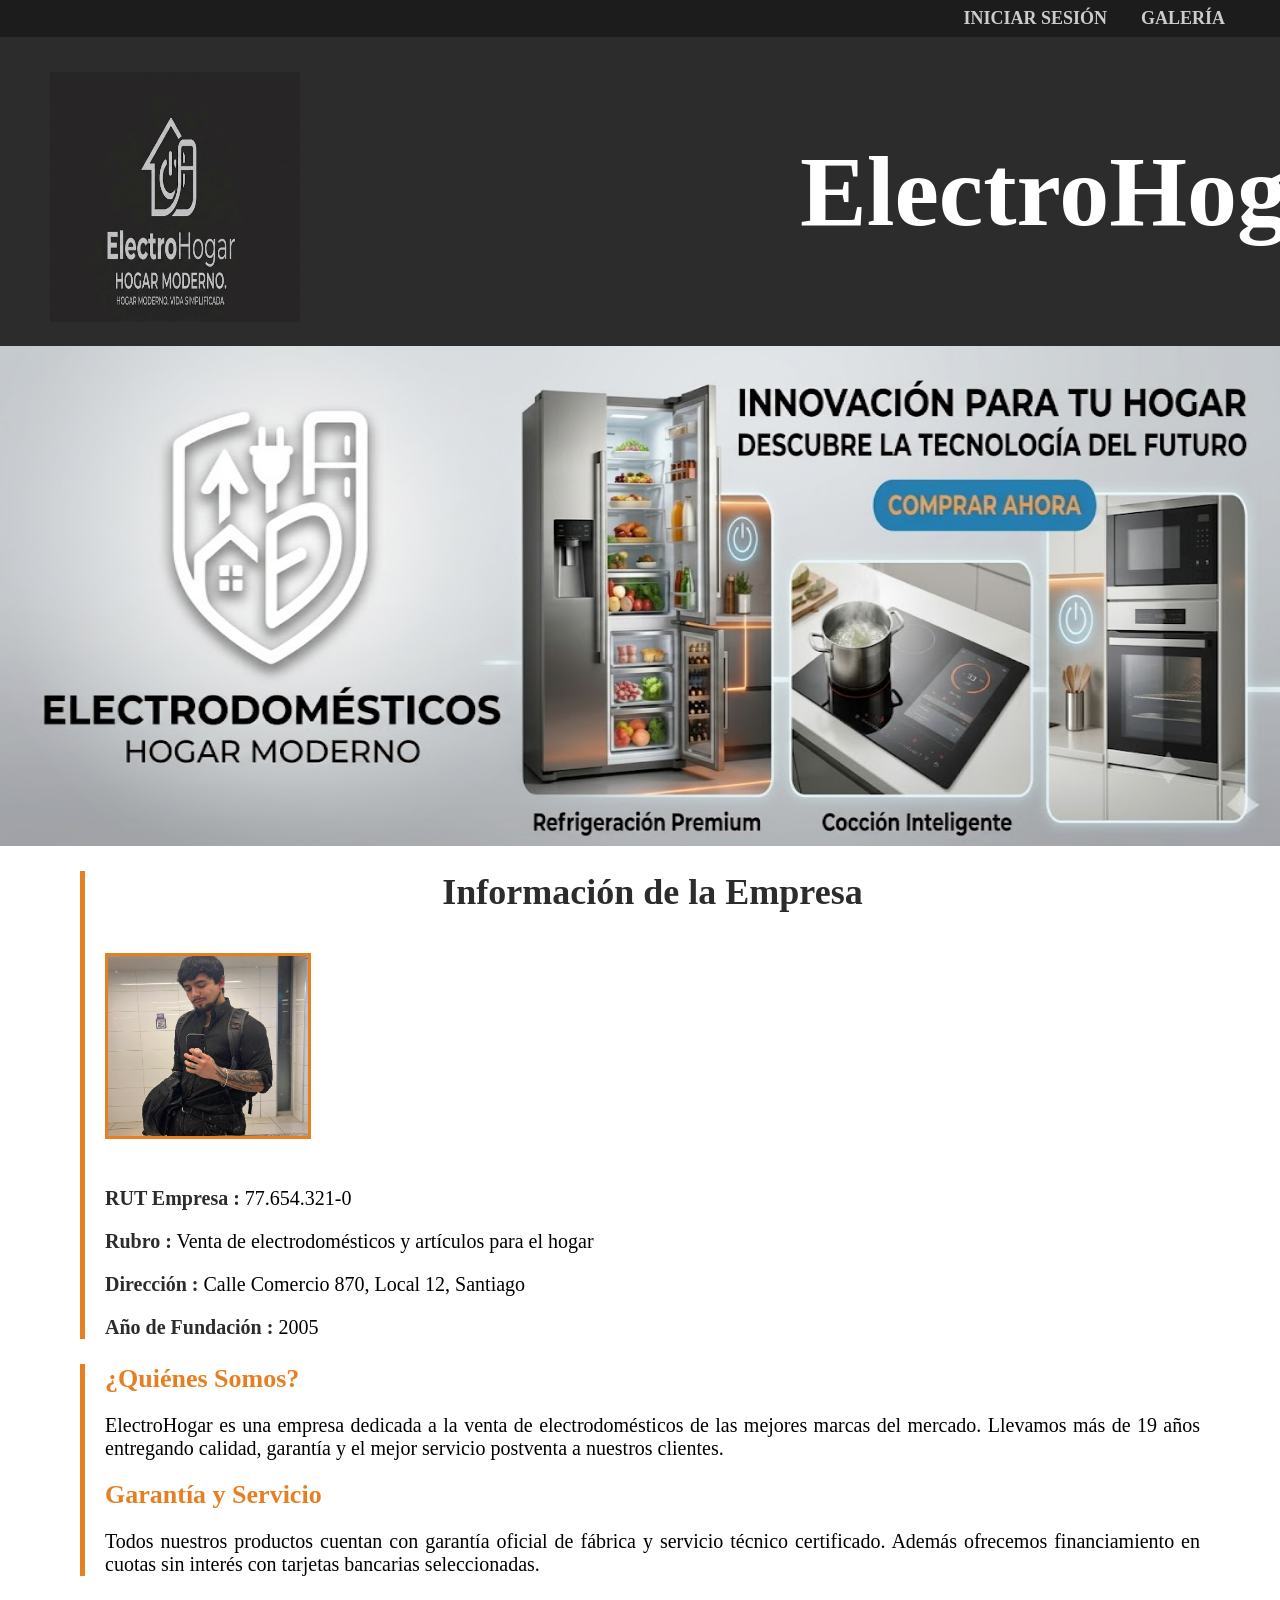
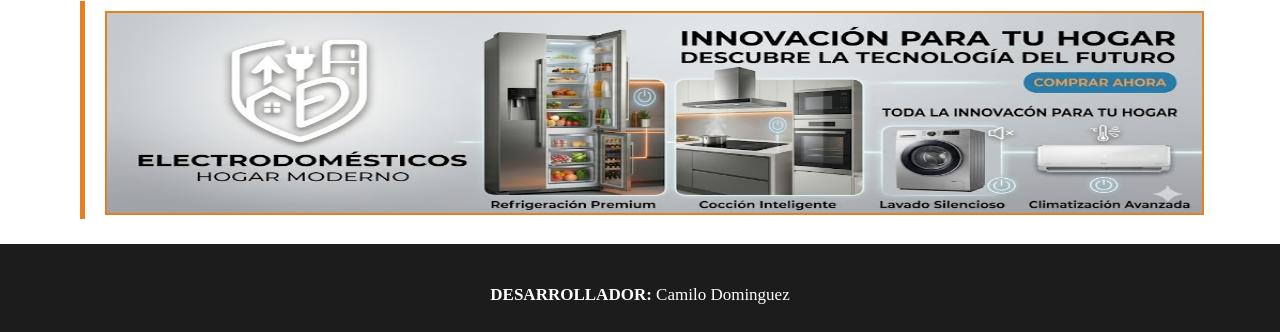
<file: index.html>
<!DOCTYPE html>
<html lang="es">
    <head>
        <meta charset="UTF-8" />
        <meta name="viewport" content="width=device-width, initial-scale=1.0" />
        <meta name="author" content="Camilo Dominguez" />
        <meta name="keywords" content="electrodomesticos, tienda, hogar, tecnologia" />
        <meta name="description" content="ElectroHogar - Tienda de Electrodomésticos" />
        <title>ElectroHogar - Inicio</title>
        <link href="estilos.css" rel="stylesheet" type="text/css" />
    </head>
    <body>

        <nav>
            <ul>
                <li><a href="login.html">INICIAR SESIÓN</a></li>
                <li><a href="galeria.html">GALERÍA</a></li>
            </ul>
        </nav>

        <header>
            <a href="index.html"><img src="imagenes/logo.jpg" alt="Logo ElectroHogar" /></a>
            <a href="index.html"><h2>ElectroHogar</h2></a>
        </header>

        <div class="imagen_banner">
            <img src="imagenes/banner.jpg" alt="Banner principal" />
        </div>

        <main>

            <article>
                <h1>Información de la Empresa</h1>

                <img class="foto_alumno" src="imagenes/alumno.jpg" alt="Gerente General" />

                <div class="info_empresa">
                    <p><strong>RUT Empresa :</strong> 77.654.321-0</p>
                    <p><strong>Rubro :</strong> Venta de electrodomésticos y artículos para el hogar</p>
                    <p><strong>Dirección :</strong> Calle Comercio 870, Local 12, Santiago</p>
                    <p><strong>Año de Fundación :</strong> 2005</p>
                </div>
            </article>

            <article>
                <h2>¿Quiénes Somos?</h2>
                <p>
                    ElectroHogar es una empresa dedicada a la venta de electrodomésticos de las mejores marcas del mercado.
                    Llevamos más de 19 años entregando calidad, garantía y el mejor servicio postventa a nuestros clientes.
                </p>
                <h2>Garantía y Servicio</h2>
                <p>
                    Todos nuestros productos cuentan con garantía oficial de fábrica y servicio técnico certificado.
                    Además ofrecemos financiamiento en cuotas sin interés con tarjetas bancarias seleccionadas.
                </p>
            </article>

            <article>
                <img class="foto_local" src="imagenes/empresa.jpg" alt="Imagen de la empresa" />
            </article>

        </main>

        <footer>
            <p class="pie_footer">
                <strong>DESARROLLADOR:</strong> Camilo Dominguez
            </p>
        </footer>

    </body>
</html>
</file>
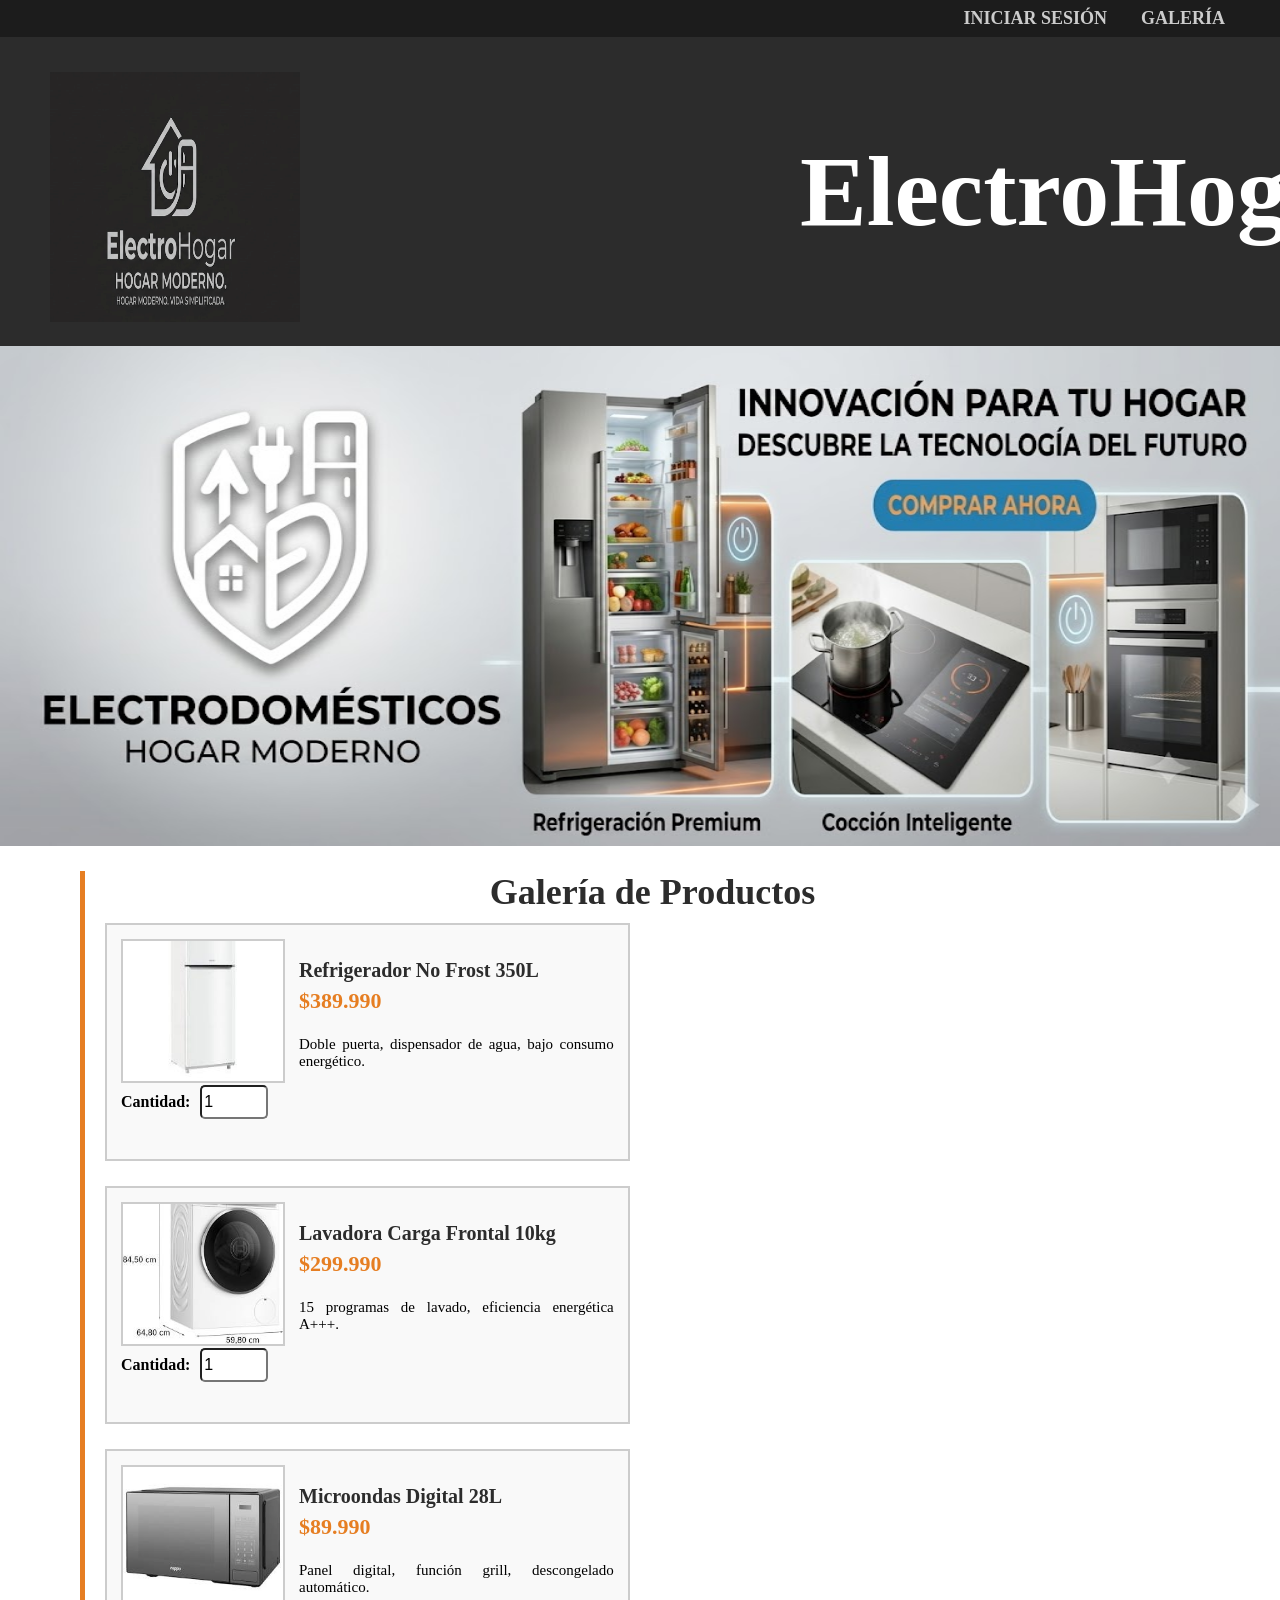
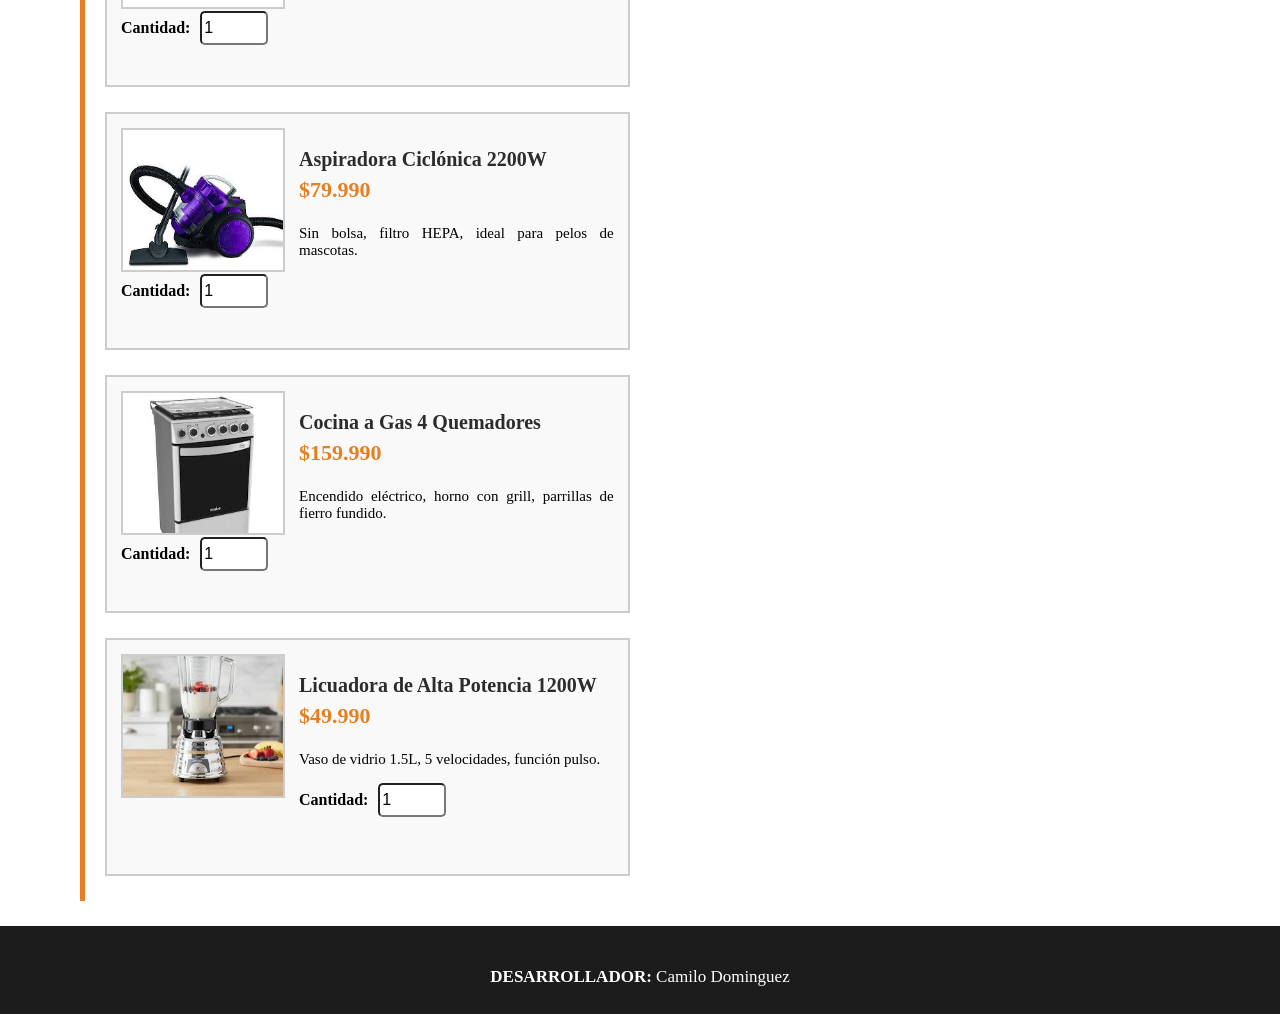
<file: galeria.html>
<!DOCTYPE html>
<html lang="es">
    <head>
        <meta charset="UTF-8" />
        <meta name="viewport" content="width=device-width, initial-scale=1.0" />
        <meta name="author" content="Camilo Dominguez" />
        <meta name="keywords" content="electrodomesticos, tienda, galería, productos" />
        <meta name="description" content="ElectroHogar - Galería de Productos" />
        <title>ElectroHogar - Galería</title>
        <link href="estilos.css" rel="stylesheet" type="text/css" />
    </head>
    <body>

        <nav>
            <ul>
                <li><a href="login.html">INICIAR SESIÓN</a></li>
                <li><a href="galeria.html">GALERÍA</a></li>
            </ul>
        </nav>

        <header>
            <a href="index.html"><img src="imagenes/logo.jpg" alt="Logo ElectroHogar" /></a>
            <a href="index.html"><h2>ElectroHogar</h2></a>
        </header>

        <div class="imagen_banner">
            <img src="imagenes/banner.jpg" alt="Banner principal" />
        </div>

        <main>
            <article>
                <h1>Galería de Productos</h1>

                <div class="caja_productos">

                    <div class="tarjeta">
                        <img src="imagenes/refrigerador.jpg" alt="Refrigerador" />
                        <h3>Refrigerador No Frost 350L</h3>
                        <p class="valor">$389.990</p>
                        <p>Doble puerta, dispensador de agua, bajo consumo energético.</p>
                        <label for="cant1">Cantidad:</label>
                        <input type="number" id="cant1" name="cant1" min="1" max="99" value="1" />
                    </div>

                    <div class="tarjeta">
                        <img src="imagenes/lavadora.jpg" alt="Lavadora" />
                        <h3>Lavadora Carga Frontal 10kg</h3>
                        <p class="valor">$299.990</p>
                        <p>15 programas de lavado, eficiencia energética A+++.</p>
                        <label for="cant2">Cantidad:</label>
                        <input type="number" id="cant2" name="cant2" min="1" max="99" value="1" />
                    </div>

                    <div class="tarjeta">
                        <img src="imagenes/microondas.jpg" alt="Microondas" />
                        <h3>Microondas Digital 28L</h3>
                        <p class="valor">$89.990</p>
                        <p>Panel digital, función grill, descongelado automático.</p>
                        <label for="cant3">Cantidad:</label>
                        <input type="number" id="cant3" name="cant3" min="1" max="99" value="1" />
                    </div>

                    <div class="tarjeta">
                        <img src="imagenes/aspiradora.jpg" alt="Aspiradora" />
                        <h3>Aspiradora Ciclónica 2200W</h3>
                        <p class="valor">$79.990</p>
                        <p>Sin bolsa, filtro HEPA, ideal para pelos de mascotas.</p>
                        <label for="cant4">Cantidad:</label>
                        <input type="number" id="cant4" name="cant4" min="1" max="99" value="1" />
                    </div>

                    <div class="tarjeta">
                        <img src="imagenes/cocina.jpg" alt="Cocina a Gas" />
                        <h3>Cocina a Gas 4 Quemadores</h3>
                        <p class="valor">$159.990</p>
                        <p>Encendido eléctrico, horno con grill, parrillas de fierro fundido.</p>
                        <label for="cant5">Cantidad:</label>
                        <input type="number" id="cant5" name="cant5" min="1" max="99" value="1" />
                    </div>

                    <div class="tarjeta">
                        <img src="imagenes/licuadora.jpg" alt="Licuadora" />
                        <h3>Licuadora de Alta Potencia 1200W</h3>
                        <p class="valor">$49.990</p>
                        <p>Vaso de vidrio 1.5L, 5 velocidades, función pulso.</p>
                        <label for="cant6">Cantidad:</label>
                        <input type="number" id="cant6" name="cant6" min="1" max="99" value="1" />
                    </div>

                </div>
            </article>
        </main>

        <footer>
            <p class="pie_footer">
                <strong>DESARROLLADOR:</strong> Camilo Dominguez
            </p>
        </footer>

    </body>
</html>
</file>
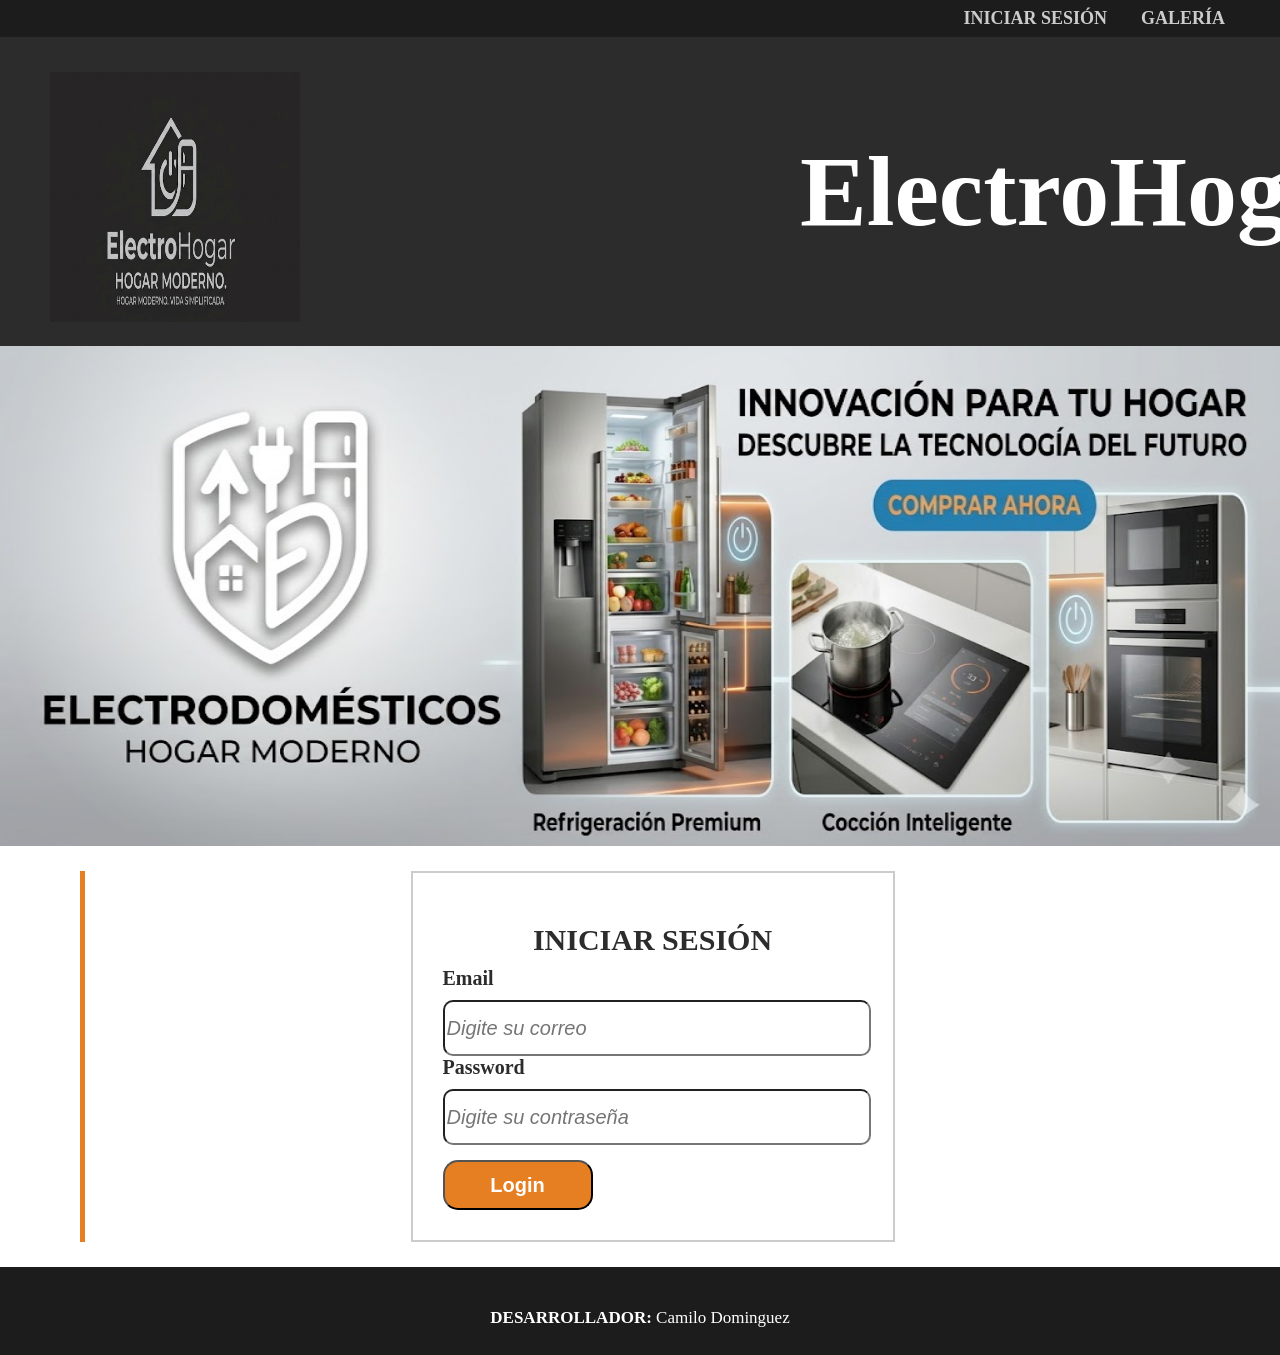
<file: login.html>
<!DOCTYPE html>
<html lang="es">
    <head>
        <meta charset="UTF-8" />
        <meta name="viewport" content="width=device-width, initial-scale=1.0" />
        <meta name="author" content="Camilo Dominguez" />
        <meta name="keywords" content="electrodomesticos, tienda, login" />
        <meta name="description" content="ElectroHogar - Iniciar Sesión" />
        <title>ElectroHogar - Login</title>
        <link href="estilos.css" rel="stylesheet" type="text/css" />
    </head>
    <body>

        <nav>
            <ul>
                <li><a href="login.html">INICIAR SESIÓN</a></li>
                <li><a href="galeria.html">GALERÍA</a></li>
            </ul>
        </nav>

        <header>
            <a href="index.html"><img src="imagenes/logo.jpg" alt="Logo ElectroHogar" /></a>
            <a href="index.html"><h2>ElectroHogar</h2></a>
        </header>

        <div class="imagen_banner">
            <img src="imagenes/banner.jpg" alt="Banner principal" />
        </div>

        <main>
            <article>
                <form action="" method="post" class="caja_login">
                    <h2>INICIAR SESIÓN</h2>

                    <label for="email">Email</label>
                    <br />
                    <input class="controles" type="text" id="email" name="email" placeholder="Digite su correo" required />
                    <br />
                    <label for="password">Password</label>
                    <br />
                    <input class="controles" type="password" id="password" name="password" placeholder="Digite su contraseña" required />
                    <br />
                    <div>
                        <input class="botones" type="submit" value="Login" />
                    </div>
                </form>
            </article>
        </main>

        <footer>
            <p class="pie_footer">
                <strong>DESARROLLADOR:</strong> Camilo Dominguez
            </p>
        </footer>

    </body>
</html>
</file>
<file: estilos.css>
html, body, h1, h2, ul, li, a, figure {
    margin: 0;
    padding: 0;
    font-family: 'Times New Roman', Times, serif;
    text-decoration: none;
}

header {
    background-color: #2c2c2c;
    padding-top: 20px;
    padding-bottom: 20px;
    padding-left: 50px;
    text-align: center;
    display: flex;
    align-items: center;
}

header img {
    width: 250px;
    height: 250px;
    padding-right: 100%;
    padding-top: 15px;
}

header a h2 {
    color: #ffffff;
    text-decoration: none;
    text-align: center;
    font-size: 100px;
    padding-left: 500px;
}

header p {
    color: #aaaaaa;
    font-size: 18px;
    padding-top: 4px;
}

footer {
    background-color: #1c1c1c;
    color: #cccccc;
    font-size: 18px;
    text-align: center;
    padding-top: 20px;
    padding-bottom: 10px;
    overflow: hidden;
}

nav {
    background-color: #1c1c1c;
    padding-top: 8px;
    padding-bottom: 8px;
    padding-right: 40px;
    text-align: right;
}

nav ul li {
    display: inline-block;
}

nav ul li a {
    font-size: 18px;
    color: #cccccc;
    font-weight: bold;
    padding-right: 15px;
    padding-left: 15px;
    text-decoration: none;
}

nav ul li a:hover {
    background-color: #e67e22;
    padding-top: 8px;
    padding-bottom: 8px;
    color: #ffffff;
    text-decoration: underline;
}

main article {
    margin-left: 80px;
    margin-right: 80px;
    margin-top: 25px;
    margin-bottom: 25px;
    border-left: 5px solid #e67e22;
    padding-left: 20px;
}

main article h1 {
    font-size: 36px;
    text-align: center;
    color: #2c2c2c;
    padding-bottom: 10px;
}

main article h2 {
    font-size: 26px;
    color: #e67e22;
    margin-top: 20px;
    margin-bottom: 8px;
}

main article p {
    font-size: 20px;
    text-align: justify;
}

.imagen_banner {
    width: 100%;
    height: 500px;
    background-color: #2c2c2c;
    overflow: hidden;
}

.imagen_banner img {
    width: 100%;
    height: 500px;
}

.foto_alumno {
    width: 200px;
    height: 180px;
    border: 3px solid #e67e22;
    margin-top: 30px;
    margin-bottom: 30px;
}

.info_empresa p {
    font-size: 20px;
    margin-top: 14px;
}

.info_empresa strong {
    color: #2c2c2c;
}

.foto_local {
    width: 100%;
    height: 200px;
    border: 2px solid #e67e22;
    margin-top: 10px;
}

.caja_productos {
    overflow: hidden;
}

.tarjeta {
    width: 45%;
    height: 220px;
    border: 2px solid #cccccc;
    float: left;
    margin-right: 3%;
    margin-bottom: 25px;
    padding-left: 14px;
    padding-right: 14px;
    padding-top: 14px;
    background-color: #f9f9f9;
}

.tarjeta img {
    width: 160px;
    height: 140px;
    border: 2px solid #cccccc;
    float: left;
    margin-right: 14px;
}

.tarjeta h3 {
    font-size: 20px;
    color: #2c2c2c;
    margin-bottom: 6px;
}

.tarjeta .valor {
    font-size: 22px;
    font-weight: bold;
    color: #e67e22;
}

.tarjeta p {
    font-size: 15px;
    text-align: justify;
    margin-top: 6px;
}

.tarjeta label {
    font-size: 16px;
    font-weight: bold;
}

.tarjeta input[type="number"] {
    width: 60px;
    height: 28px;
    border-radius: 5px;
    font-size: 16px;
    margin-left: 6px;
}

.caja_login {
    width: 420px;
    margin-left: auto;
    margin-right: auto;
    margin-top: 20px;
    margin-bottom: 20px;
    border: 2px solid #cccccc;
    padding-top: 30px;
    padding-bottom: 30px;
    padding-left: 30px;
    padding-right: 30px;
}

.caja_login h2 {
    font-size: 30px;
    text-align: center;
    color: #2c2c2c;
    margin-bottom: 10px;
}

.caja_login label {
    font-size: 20px;
    font-weight: bold;
    color: #2c2c2c;
}

.controles {
    width: 100%;
    height: 50px;
    border-radius: 10px;
    font-size: 20px;
    font-style: italic;
    margin-top: 10px;
}

.botones {
    width: 150px;
    height: 50px;
    border-radius: 15px;
    background-color: #e67e22;
    color: #ffffff;
    font-size: 20px;
    font-weight: bold;
    margin-top: 15px;
}

.columna_footer {
    width: 48%;
    float: left;
    padding-bottom: 15px;
}

.columna_footer strong {
    color: #e67e22;
}

.pie_footer {
    color: #ffffff;
    font-family: 'Times New Roman', Times, serif;
    font-size: 17px;
    padding-top: 20px;
    padding-bottom: none;
    margin-top: 1px;
}

@media screen and (max-width: 800px) {

    header {
        padding-left: 0;
    }

    header img {
        display: block;
        margin-left: auto;
        margin-right: auto;
    }

    nav {
        text-align: center;
        padding-right: 0;
    }

    nav ul li a {
        font-size: 16px;
    }

    main article {
        margin-left: 5%;
        margin-right: 5%;
        border-left: 3px solid #e67e22;
    }

    main article h1 {
        font-size: 28px;
        text-align: center;
    }

    main article h2 {
        font-size: 22px;
    }

    main article p {
        font-size: 18px;
    }

    footer {
        font-size: 16px;
    }

    .foto_jefe {
        width: 100%;
        height: 100%;
        float: none;
    }

    .tarjeta {
        width: 100%;
        height: 100%;
        float: none;
        margin-right: 0;
    }

    .tarjeta img {
        width: 100%;
        height: 100%;
        float: none;
    }

    .caja_login {
        width: 90%;
    }

    .columna_footer {
        width: 100%;
        float: none;
    }
}
</file>
